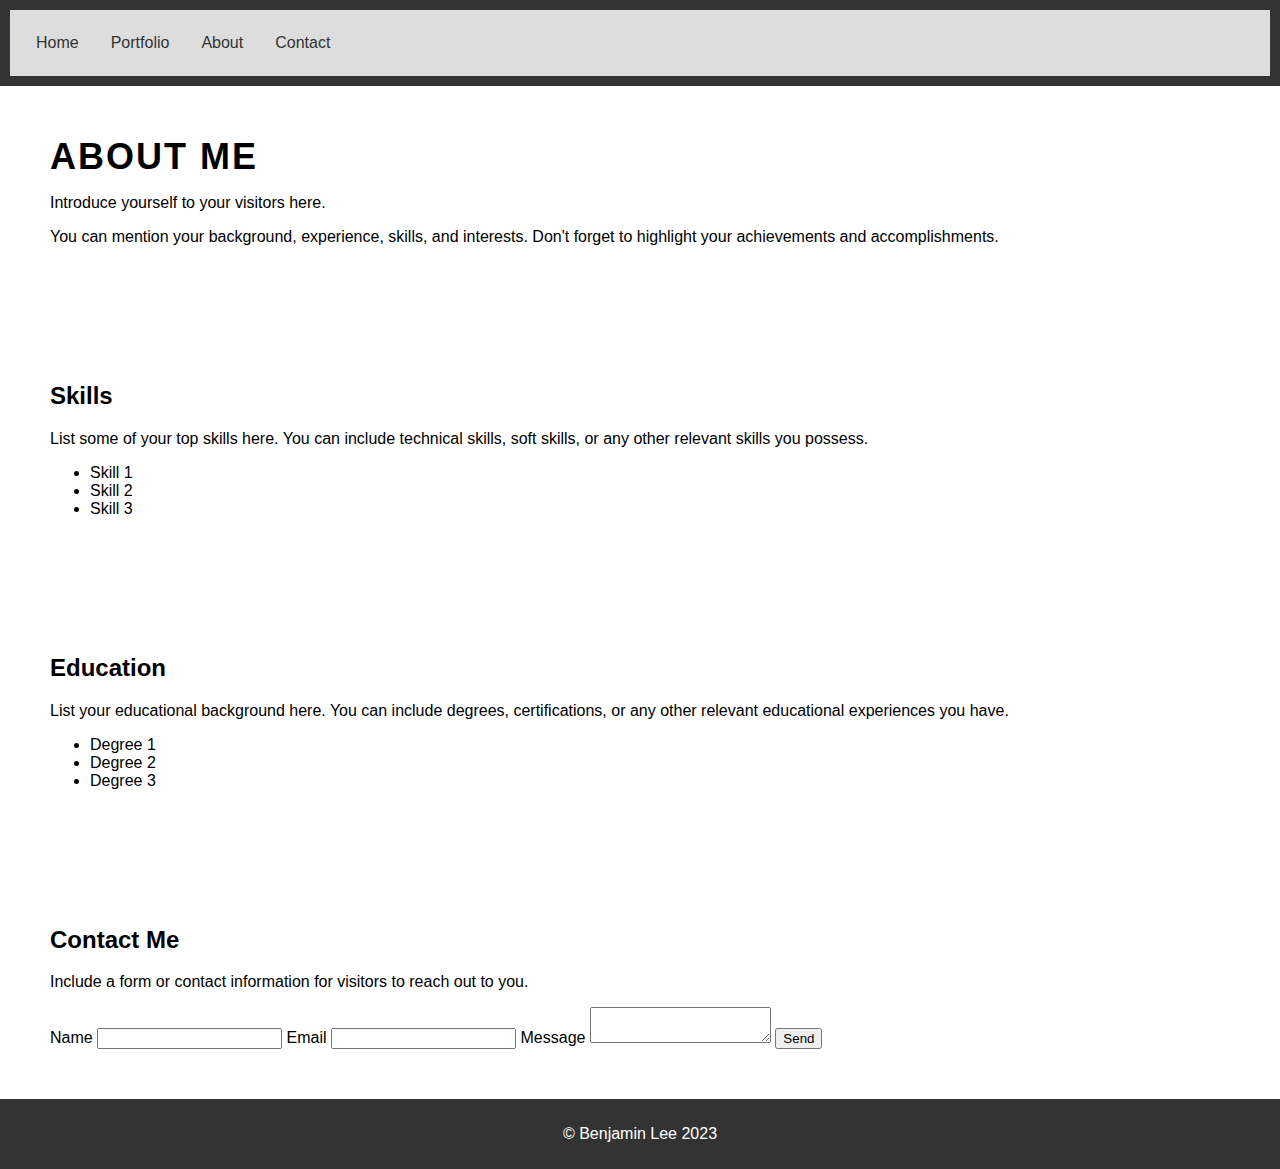
<file: about.html>
<!DOCTYPE html>
<html>
<head>
	<meta charset="utf-8">
	<title>About Me - Your Name</title>
		<link rel="stylesheet" href="https://cdnjs.cloudflare.com/ajax/libs/font-awesome/4.7.0/css/font-awesome.min.css">
	<style>
		body {
			margin: 0;
			padding: 0;
			font-family: Arial, sans-serif;
		}

		header {
			background-color: #333;
			color: white;
			padding: 10px;
			text-align: center;
		}

		h1 {
			margin: 0;
			font-size: 36px;
			font-weight: bold;
			letter-spacing: 2px;
			text-transform: uppercase;
		}

		nav {
			background-color: #ddd;
			padding: 10px;
		}

		nav ul {
			list-style-type: none;
			margin: 0;
			padding: 0;
			overflow: hidden;
		}

		nav li {
			float: left;
		}

		nav li a {
			display: block;
			color: #333;
			text-align: center;
			padding: 14px 16px;
			text-decoration: none;
		}

		nav li a:hover {
			background-color: #333;
			color: white;
		}

		section {
			padding: 50px;
		}

		footer {
			background-color: #333;
			color: white;
			padding: 10px;
			text-align: center;
		}

		.fa {
			padding: 10px;
			font-size: 30px;
			width: 50px;
			text-align: center;
			text-decoration: none;
			margin: 5px 2px;
			border-radius: 50%;
		}

		.fa:hover {
			opacity: 0.7;
		}

		.fa-linkedin {
			background: #007bb5;
			color: white;
		}

		.fa-github {
			background: #333;
			color: white;
		}
	</style>
</head>
<body>
	<header>
		<nav>
			<ul>
				<li><a href="index.html">Home</a></li>
				<li><a href="portfolio.html">Portfolio</a></li>
				<li><a href="about.html">About</a></li>
        <li><a href="contact.html">Contact</a></li>
			</ul>
		</nav>
	</header>

	<main>
		<section class="intro">
			<h1>About Me</h1>
			<p>Introduce yourself to your visitors here.</p>
			<p>You can mention your background, experience, skills, and interests. Don't forget to highlight your achievements and accomplishments.</p>
		</section>

		<section class="skills">
			<h2>Skills</h2>
			<p>List some of your top skills here. You can include technical skills, soft skills, or any other relevant skills you possess.</p>
			<ul>
				<li>Skill 1</li>
				<li>Skill 2</li>
				<li>Skill 3</li>
			</ul>
		</section>

		<section class="education">
			<h2>Education</h2>
			<p>List your educational background here. You can include degrees, certifications, or any other relevant educational experiences you have.</p>
			<ul>
				<li>Degree 1</li>
				<li>Degree 2</li>
				<li>Degree 3</li>
			</ul>
		</section>

		<section class="contact">
			<h2>Contact Me</h2>
			<p>Include a form or contact information for visitors to reach out to you.</p>
			<form>
				<label for="name">Name</label>
				<input type="text" id="name" name="name" required>

				<label for="email">Email</label>
				<input type="email" id="email" name="email" required>

				<label for="message">Message</label>
				<textarea id="message" name="message" required></textarea>

				<input type="submit" value="Send">
			</form>
		</section>
	</main>

	<footer>
		<p>&copy; Benjamin Lee 2023</p>
	</footer>
</body>
</html>
</file>
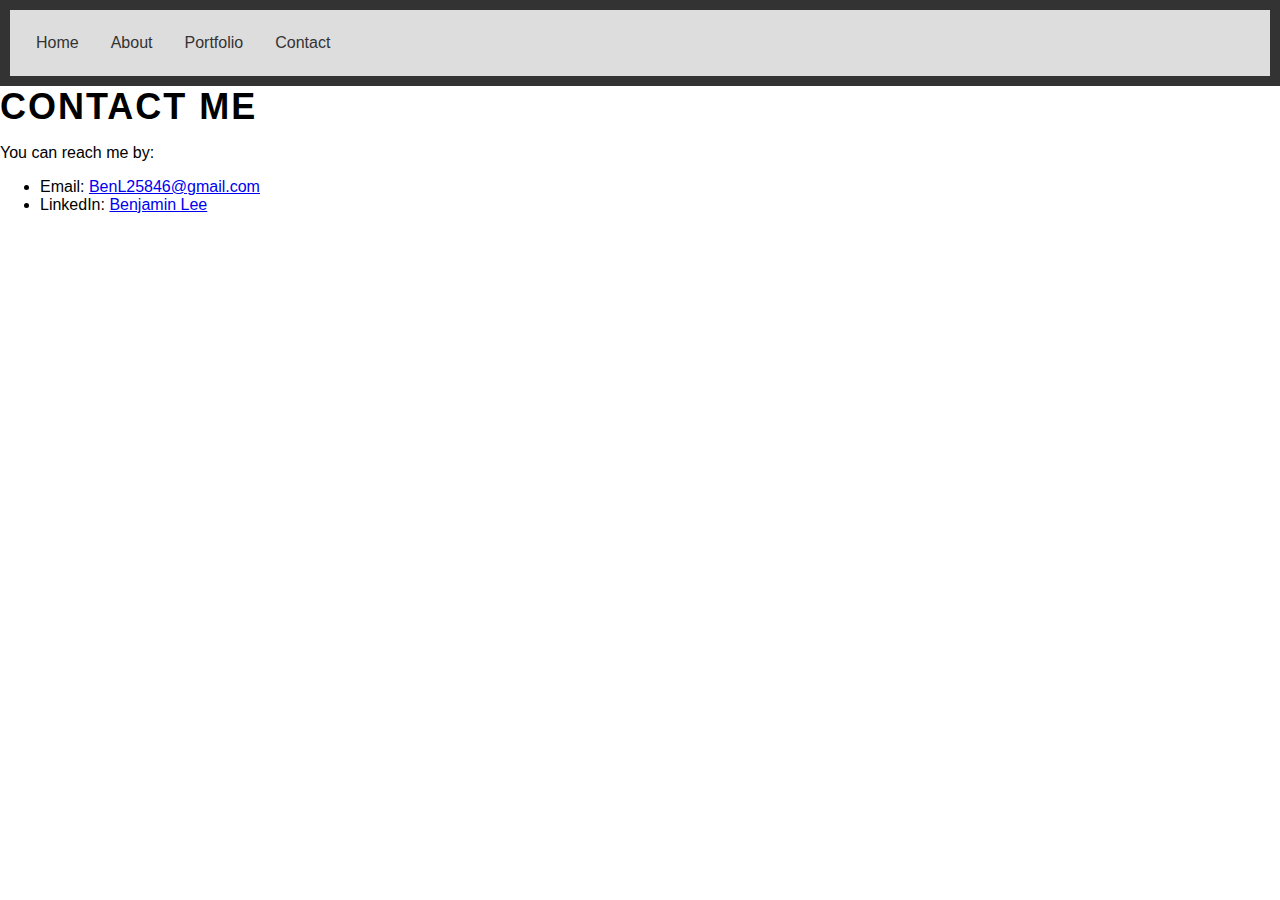
<file: contact.html>
<!DOCTYPE html>
<html>
<head>
	<title>Contact Me</title>
		<link rel="stylesheet" href="https://cdnjs.cloudflare.com/ajax/libs/font-awesome/4.7.0/css/font-awesome.min.css">
	<style>
		body {
			margin: 0;
			padding: 0;
			font-family: Arial, sans-serif;
		}

		header {
			background-color: #333;
			color: white;
			padding: 10px;
			text-align: center;
		}

		h1 {
			margin: 0;
			font-size: 36px;
			font-weight: bold;
			letter-spacing: 2px;
			text-transform: uppercase;
		}

		nav {
			background-color: #ddd;
			padding: 10px;
		}

		nav ul {
			list-style-type: none;
			margin: 0;
			padding: 0;
			overflow: hidden;
		}

		nav li {
			float: left;
		}

		nav li a {
			display: block;
			color: #333;
			text-align: center;
			padding: 14px 16px;
			text-decoration: none;
		}

		nav li a:hover {
			background-color: #333;
			color: white;
		}

		section {
			padding: 50px;
		}

		footer {
			background-color: #333;
			color: white;
			padding: 10px;
			text-align: center;
		}

		.fa {
			padding: 10px;
			font-size: 30px;
			width: 50px;
			text-align: center;
			text-decoration: none;
			margin: 5px 2px;
			border-radius: 50%;
		}

		.fa:hover {
			opacity: 0.7;
		}

		.fa-linkedin {
			background: #007bb5;
			color: white;
		}

		.fa-github {
			background: #333;
			color: white;
		}
	</style>
</head>
<body>
	<header>
		<nav>
			<ul>
				<li><a href="index.html">Home</a></li>
				<li><a href="about.html">About</a></li>
        <li><a href="#">Portfolio</a></li>
				<li><a href="contact.html">Contact</a></li>
			</ul>
		</nav>
	</header>
	<main>
		<h1>Contact Me</h1>
		<p>You can reach me by:</p>
		<ul>
			<li>Email: <a href="mailto:BenL25846@gmail.com">BenL25846@gmail.com</a></li>
			<li>LinkedIn: <a href="https://www.linkedin.com/in/benjamlee/">Benjamin Lee</a></li>
		</ul>
	</main>
</body>
</html>
</file>
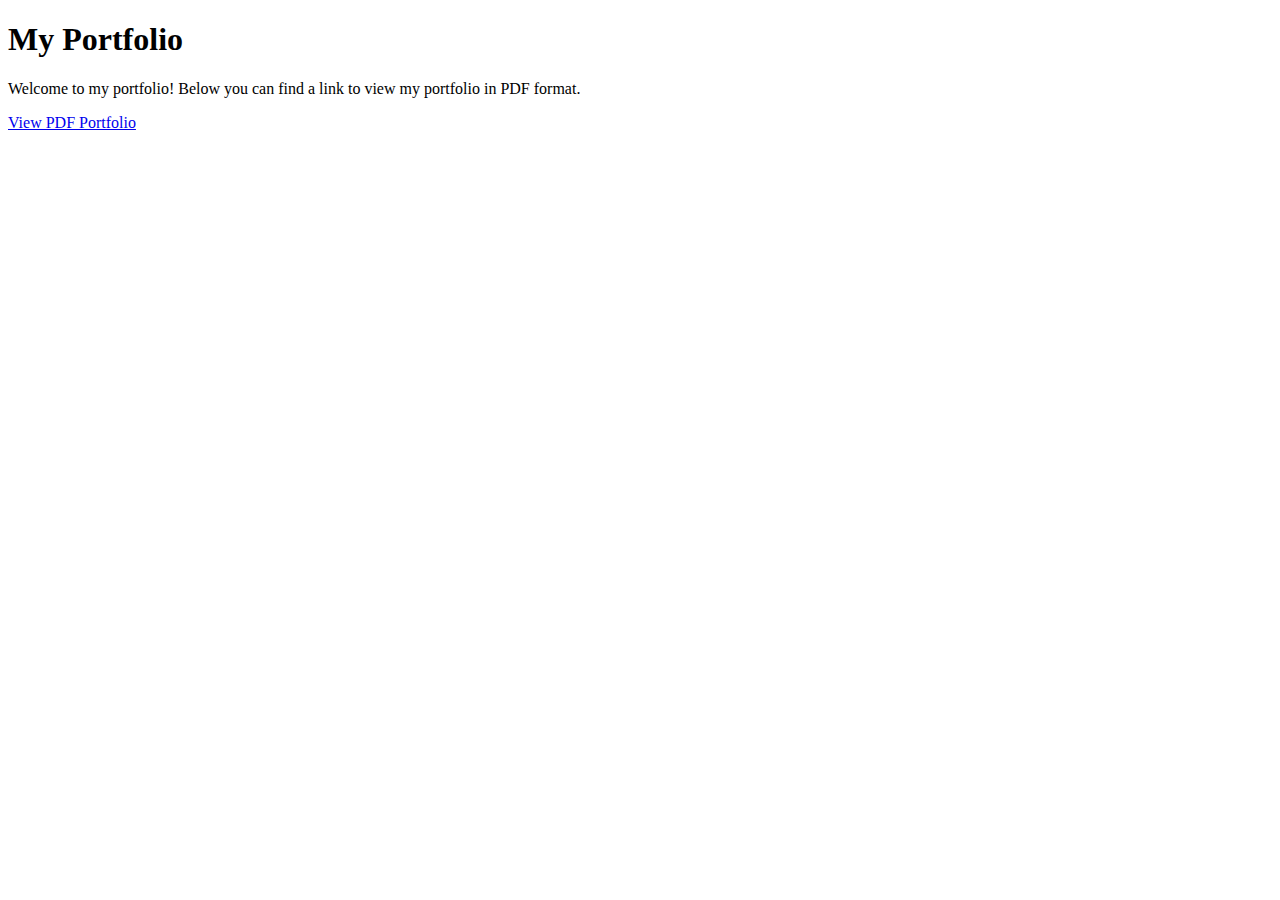
<file: portfolio.html>
<!DOCTYPE html>
<html>
  <head>
    <meta charset="UTF-8">
    <title>Benjamin Lee's Portfolio</title>
  </head>
  <body>
    <h1>My Portfolio</h1>
    <p>Welcome to my portfolio! Below you can find a link to view my portfolio in PDF format.</p>
    <a href="https://github.com/ze11ow/benjamSite/main/blob/Benjamin_Lee_MASTER_Project_Portfolio.pdf" target="_blank">View PDF Portfolio</a>
  </body>
</html>
</file>
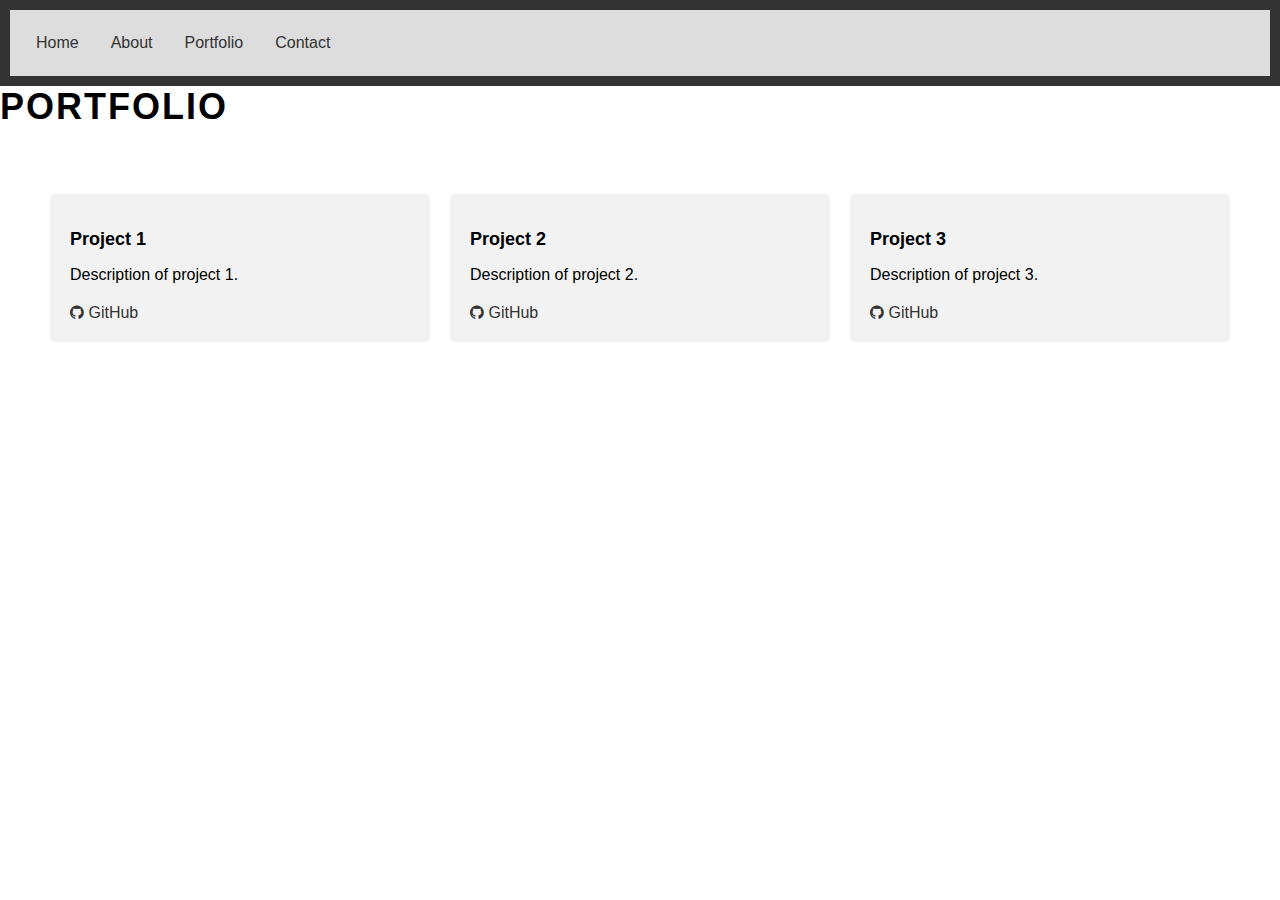
<file: benjamSite-master/portfolio.html>
<!DOCTYPE html>
<html>
<head>
	<title>Portfolio</title>
	<link rel="stylesheet" href="https://cdnjs.cloudflare.com/ajax/libs/font-awesome/4.7.0/css/font-awesome.min.css">
	<style>
		body {
			margin: 0;
			padding: 0;
			font-family: Arial, sans-serif;
		}

		header {
			background-color: #333;
			color: white;
			padding: 10px;
			text-align: center;
		}

		h1 {
			margin: 0;
			font-size: 36px;
			font-weight: bold;
			letter-spacing: 2px;
			text-transform: uppercase;
		}

		nav {
			background-color: #ddd;
			padding: 10px;
		}

		nav ul {
			list-style-type: none;
			margin: 0;
			padding: 0;
			overflow: hidden;
		}

		nav li {
			float: left;
		}

		nav li a {
			display: block;
			color: #333;
			text-align: center;
			padding: 14px 16px;
			text-decoration: none;
		}

		nav li a:hover {
			background-color: #333;
			color: white;
		}

		section {
			padding: 50px;
		}

		footer {
			background-color: #333;
			color: white;
			padding: 10px;
			text-align: center;
		}

		.project-list {
			list-style-type: none;
			padding: 0;
			display: grid;
			grid-template-columns: repeat(auto-fit, minmax(250px, 1fr));
			grid-gap: 20px;
		}

		.project-item {
			background-color: #f2f2f2;
			padding: 20px;
			border-radius: 5px;
		}

		.project-title {
			font-size: 18px;
			font-weight: bold;
			margin-bottom: 10px;
		}

		.project-description {
			margin-bottom: 10px;
		}

		.project-link {
			display: inline-block;
			color: #333;
			text-decoration: none;
			margin-top: 10px;
		}

		.project-link:hover {
			text-decoration: underline;
		}

		.fa-github:before {
			content: "\f09b";
			font-family: "FontAwesome";
		}
	</style>
</head>
<body>
	<header>
		<nav>
			<ul>
				<li><a href="index.html">Home</a></li>
				<li><a href="about.html">About</a></li>
				<li><a href="portfolio.html">Portfolio</a></li>
				<li><a href="contact.html">Contact</a></li>
			</ul>
		</nav>
	</header>
	<main>
		<h1>Portfolio</h1>
		<section>
			<ul class="project-list">
				<li class="project-item">
					<h2 class="project-title">Project 1</h2>
					<p class="project-description">Description of project 1.</p>
					<a href="#" class="project-link"><i class="fa fa-github"></i> GitHub</a>
				</li>
				<li class="project-item">
					<h2 class="project-title">Project 2</h2>
					<p class="project-description">Description of project 2.</p>
					<a href="#" class="project-link"><i class="fa fa-github"></i> GitHub</a>
				</li>
				<li class="project-item">
					<h2 class="project-title">Project 3</h2>
					<p class="project-description">Description of project 3.</p>
					<a href="#" class="project-link"><i class="fa fa-github"></i> GitHub</a>
				</li>
				<!-- Add more projects here -->
			</ul>
		</section>
	</main>
</body>
</html>
</file>
